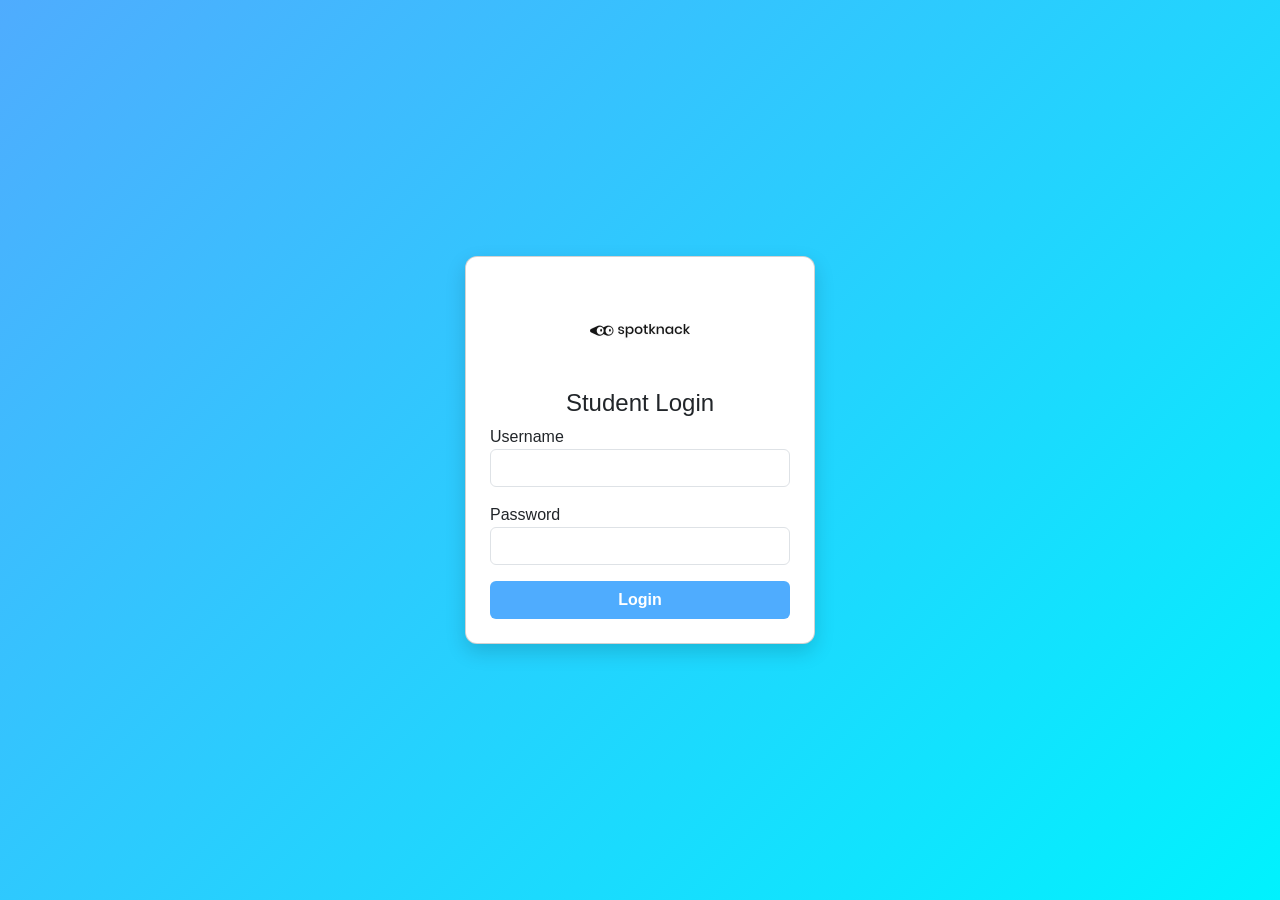
<file: index.html>
<!DOCTYPE html>
<html lang="en">
<head>
  <meta charset="UTF-8">
  <meta name="viewport" content="width=device-width, initial-scale=1.0">
  <title>Spotknack - Student Login</title>

  <link href="https://cdn.jsdelivr.net/npm/bootstrap@5.3.2/dist/css/bootstrap.min.css" rel="stylesheet">

  <style>
    body {
      background: linear-gradient(135deg, #4facfe, #00f2fe);
      font-family: 'Poppins', sans-serif;
    }
    .card {
      border-radius: 12px;
      box-shadow: 0 8px 20px rgba(0,0,0,0.15);
    }
    .btn-custom {
      background: #4facfe;
      color: white;
      font-weight: bold;
    }
    .btn-custom:hover {
      background: #00c6fb;
    }
  </style>
</head>

<body class="d-flex justify-content-center align-items-center vh-100">

  <div class="card p-4" style="width:350px;">
    <div class="text-center">
      <img src="spotknackimg.webp" class="img-fluid mb-2" width="100">
      <h4>Student Login</h4>
    </div>

    <form onsubmit="return validationForm()">
      <div class="mb-3">
        <label>Username</label>
        <input type="text" id="username" class="form-control">
      </div>

      <div class="mb-3">
        <label>Password</label>
        <input type="password" id="password" class="form-control">
      </div>

      <button type="submit" class="btn btn-custom w-100">Login</button>
    </form>
  </div>

  <script>
    function validationForm() {
      let user = document.getElementById("username").value.trim();
      let pass = document.getElementById("password").value.trim();

      if (user === "" || pass === "") {
        alert("Please fill all fields!");
        return false;
      }

      // STORE USERNAME
      localStorage.setItem("studentName", user);

      window.location.href = "progress.html";
      return false;
    }
  </script>

</body>
</html>
</file>
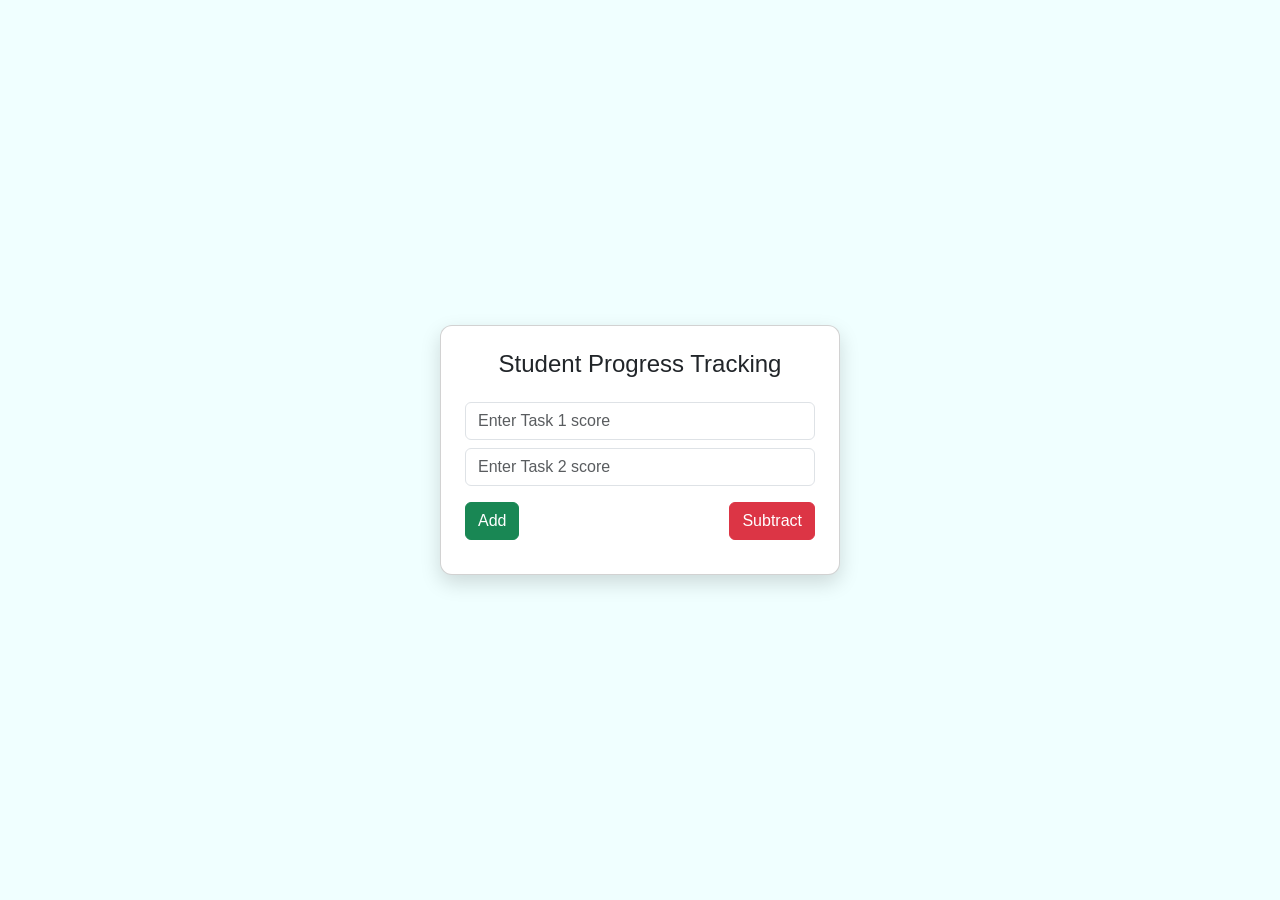
<file: progress.html>
<!DOCTYPE html>
<html lang="en">
<head>
  <meta charset="UTF-8">
  <meta name="viewport" content="width=device-width, initial-scale=1.0">
  <title>Student Progress Tracking</title>

  <link href="https://cdn.jsdelivr.net/npm/bootstrap@5.3.2/dist/css/bootstrap.min.css" rel="stylesheet">

  <style>
    body {
      background-color: azure;
      font-family: 'Poppins', sans-serif;
    }
    .card {
      border-radius: 12px;
      box-shadow: 0 8px 20px rgba(0,0,0,0.15);
    }
    .result-box {
      margin-top: 10px;
      font-weight: bold;
    }
  </style>
</head>

<body class="d-flex justify-content-center align-items-center vh-100">

  <div class="card p-4" style="width:400px;">
    
    <h4 class="text-center">Student Progress Tracking</h4>
    <p id="welcomeMsg" class="text-center text-primary"></p>

    <input type="number" id="n1" class="form-control mb-2" placeholder="Enter Task 1 score">
    <input type="number" id="n2" class="form-control mb-2" placeholder="Enter Task 2 score">

    <div class="d-flex justify-content-between mt-2">
      <button onclick="calculate('+')" class="btn btn-success">Add</button>
      <button onclick="calculate('-')" class="btn btn-danger">Subtract</button>
    </div>

    <div id="result" class="result-box text-center"></div>

  </div>

  <script>
    // DISPLAY DATA WHEN PAGE LOADS
    window.onload = function () {
      let name = localStorage.getItem("studentName");
      let t1 = localStorage.getItem("task1");
      let t2 = localStorage.getItem("task2");
      let res = localStorage.getItem("result");

      if (name) {
        document.getElementById("welcomeMsg").innerText = "Welcome, " + name;
      }

      if (t1) document.getElementById("n1").value = t1;
      if (t2) document.getElementById("n2").value = t2;

      if (res) {
        document.getElementById("result").innerText = "Saved Result: " + res;
      }
    };

    function calculate(op) {
      let n1 = parseFloat(document.getElementById("n1").value);
      let n2 = parseFloat(document.getElementById("n2").value);
      let res;

      if (isNaN(n1) || isNaN(n2)) {
        res = "Invalid input";
      } else {
        if (op === '+') res = n1 + n2;
        if (op === '-') res = n1 - n2;

        // STORE DATA
        localStorage.setItem("task1", n1);
        localStorage.setItem("task2", n2);
        localStorage.setItem("result", res);
      }

      document.getElementById("result").innerText = "Result: " + res;
    }
  </script>

</body>
</html>
</file>
